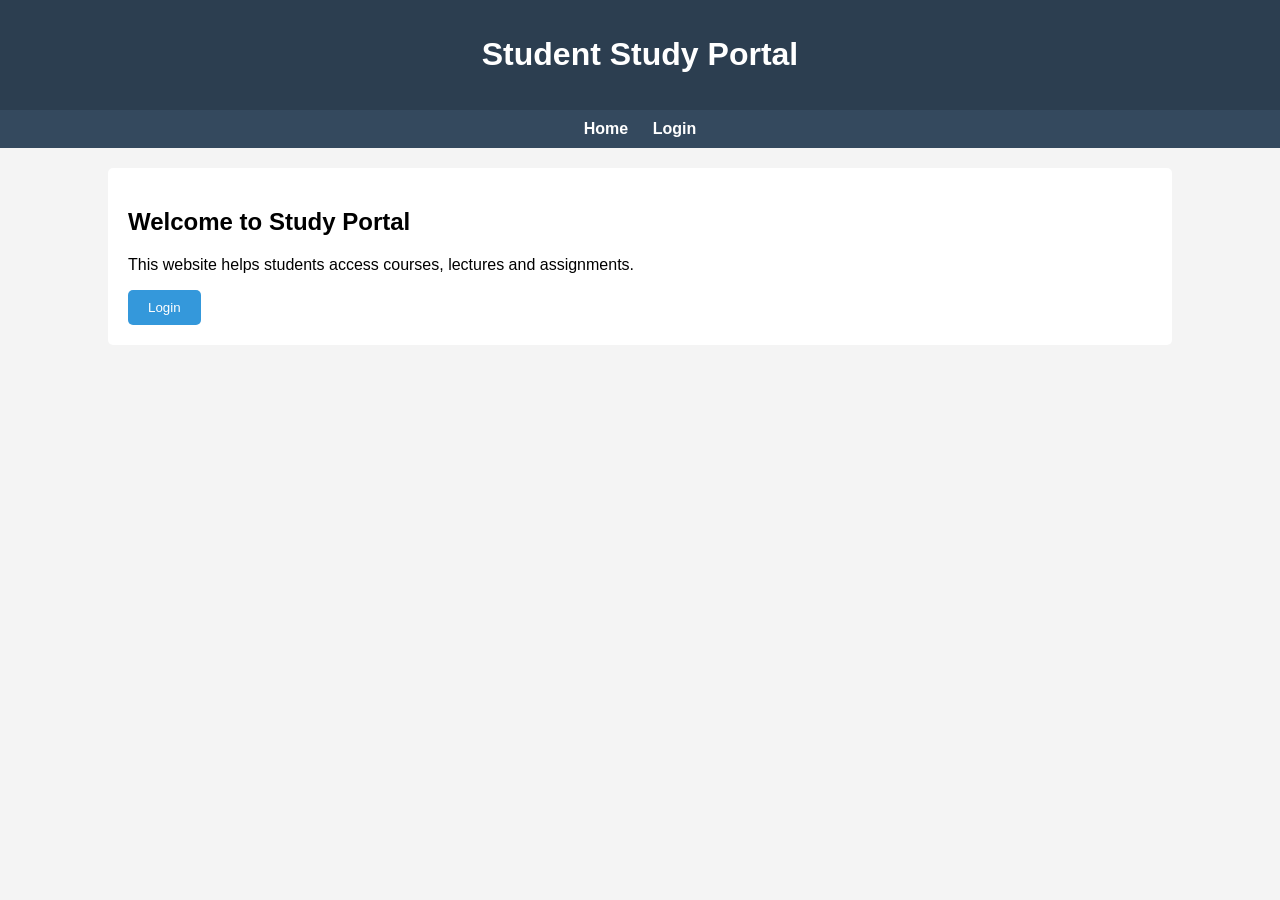
<file: assignment 2/index.html>
<!DOCTYPE html>
<html>
<head>
<title>Student Study Portal</title>
<link rel="stylesheet" href="style.css">
</head>

<body>

<header>
<h1>Student Study Portal</h1>
</header>

<nav>
<a href="index.html">Home</a>
<a href="login.html">Login</a>
</nav>

<div class="container">
<h2>Welcome to Study Portal</h2>
<p>This website helps students access courses, lectures and assignments.</p>

<a href="login.html">
<button>Login</button>
</a>

</div>

</body>
</html>
</file>
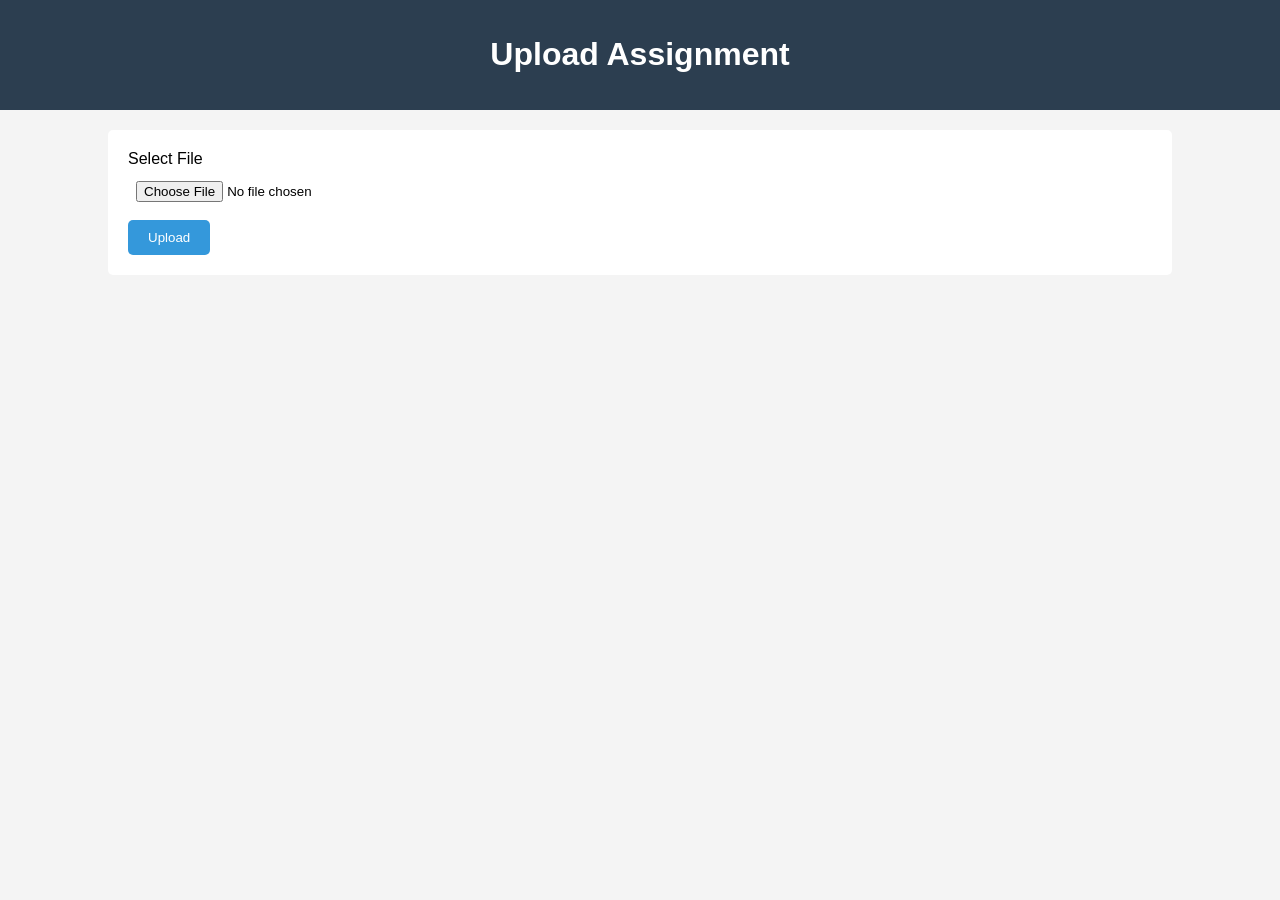
<file: assignment 2/asmt.html>
<!DOCTYPE html>
<html>
<head>
<title>Upload Assignment</title>
<link rel="stylesheet" href="style.css">
</head>

<body>

<header>
<h1>Upload Assignment</h1>
</header>

<div class="container">

<form>

<label>Select File</label>
<input type="file">

<button>Upload</button>

</form>

</div>

</body>
</html>
</file>
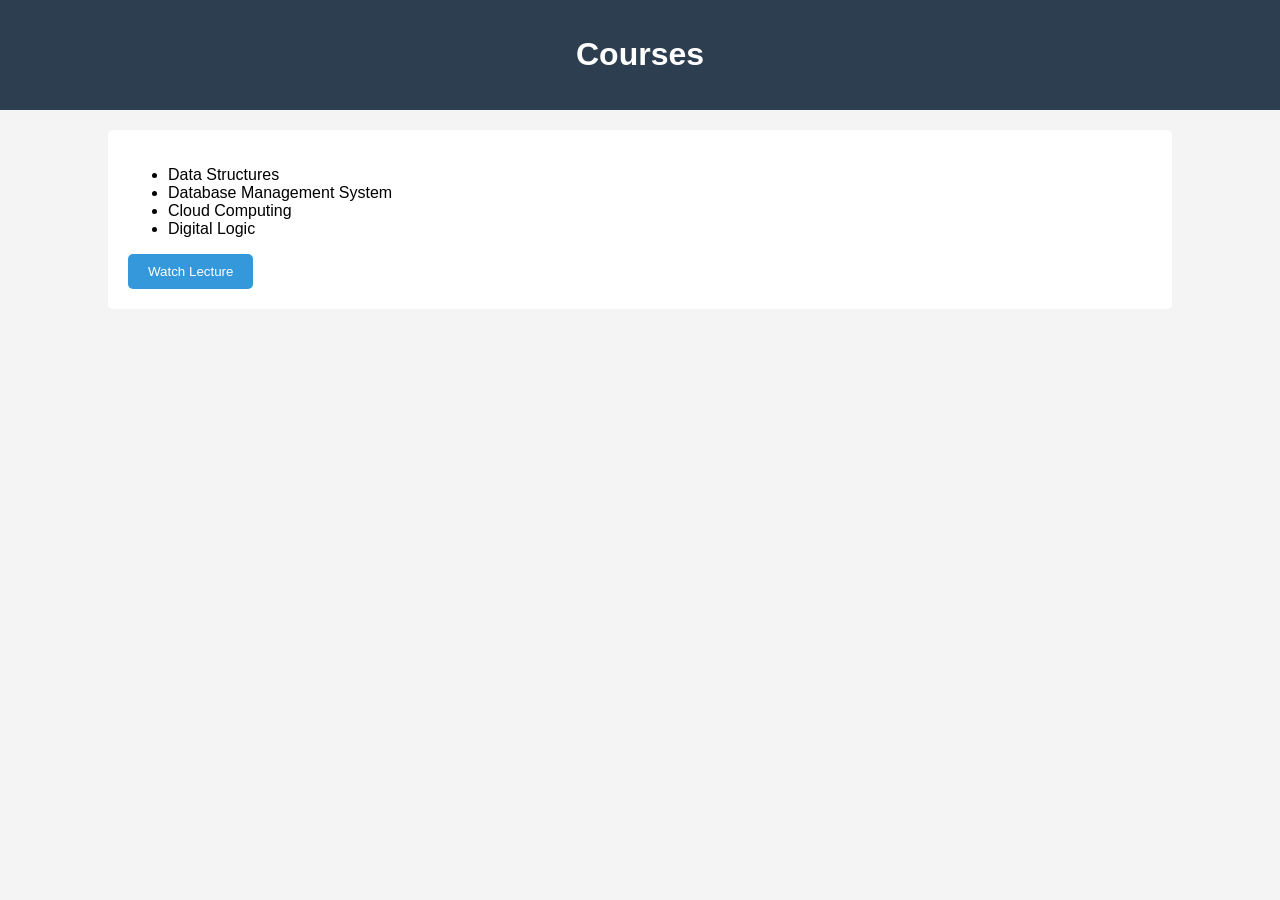
<file: assignment 2/cource.html>
<!DOCTYPE html>
<html>
<head>
<title>Courses</title>
<link rel="stylesheet" href="style.css">
</head>

<body>

<header>
<h1>Courses</h1>
</header>

<div class="container">

<ul>
<li>Data Structures</li>
<li>Database Management System</li>
<li>Cloud Computing</li>
<li>Digital Logic</li>
</ul>

<a href="video.html">
<button>Watch Lecture</button>
</a>

</div>

</body>
</html>
</file>
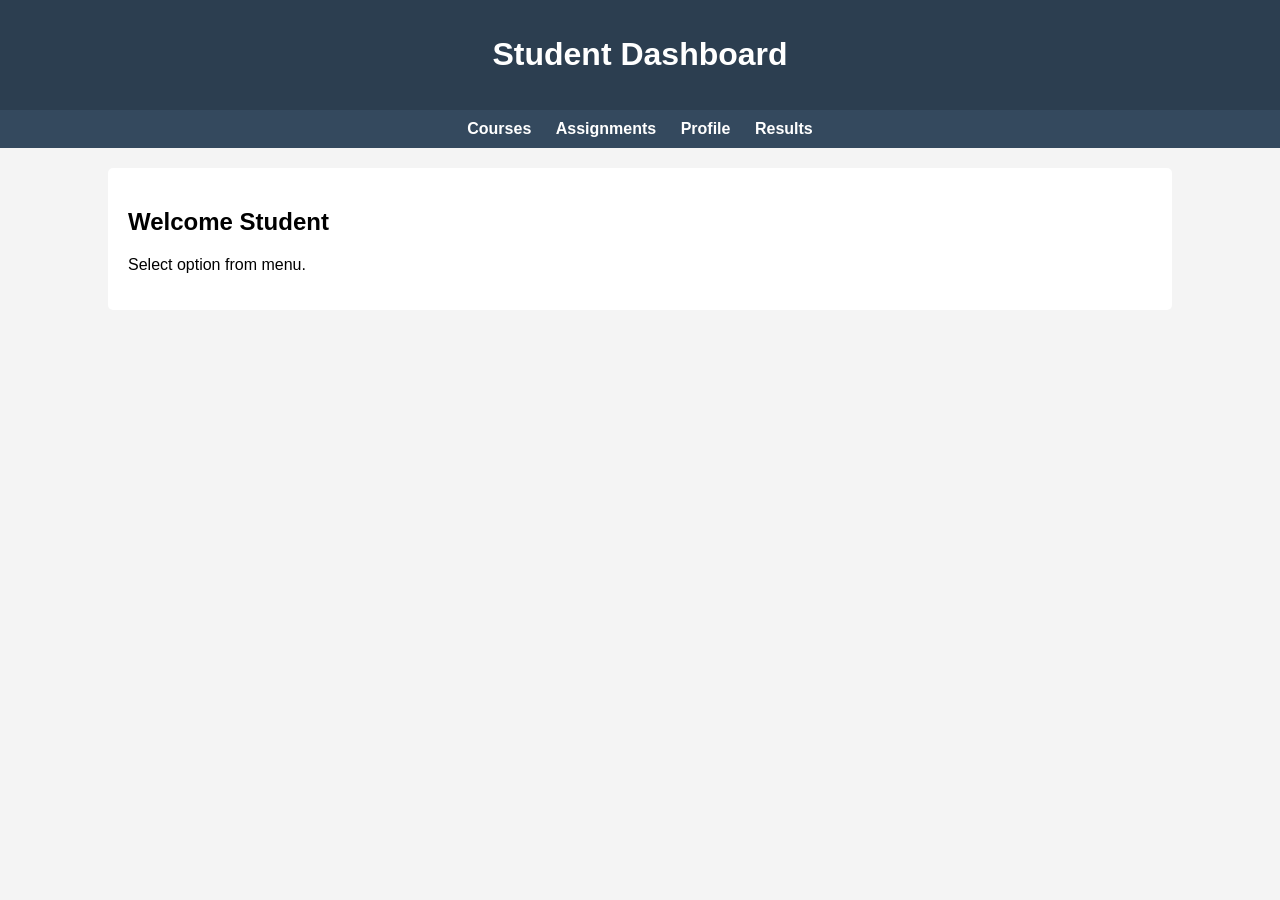
<file: assignment 2/dasboard.html>
<!DOCTYPE html>
<html>
<head>
<title>Dashboard</title>
<link rel="stylesheet" href="style.css">
</head>

<body>

<header>
<h1>Student Dashboard</h1>
</header>

<nav>
<a href="courses.html">Courses</a>
<a href="assignment.html">Assignments</a>
<a href="profile.html">Profile</a>
<a href="result.html">Results</a>
</nav>

<div class="container">

<h2>Welcome Student</h2>
<p>Select option from menu.</p>

</div>

</body>
</html>
</file>
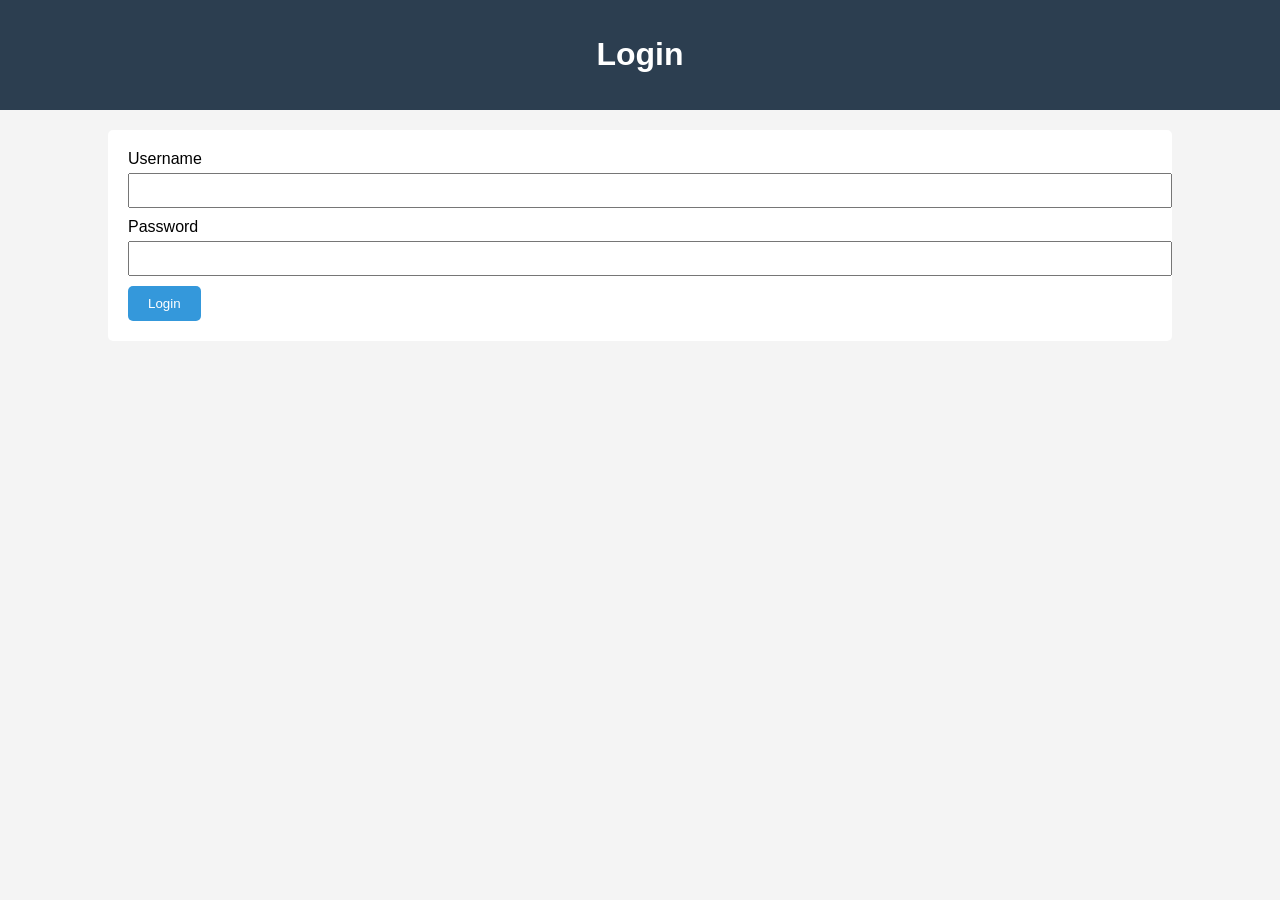
<file: assignment 2/login.html>
<!DOCTYPE html>
<html>
<head>
<title>Login</title>
<link rel="stylesheet" href="style.css">
</head>

<body>

<header>
<h1>Login</h1>
</header>

<div class="container">

<form action="dashboard.html">

<label>Username</label>
<input type="text" required>

<label>Password</label>
<input type="password" required>

<button type="submit">Login</button>

</form>

</div>

</body>
</html>
</file>
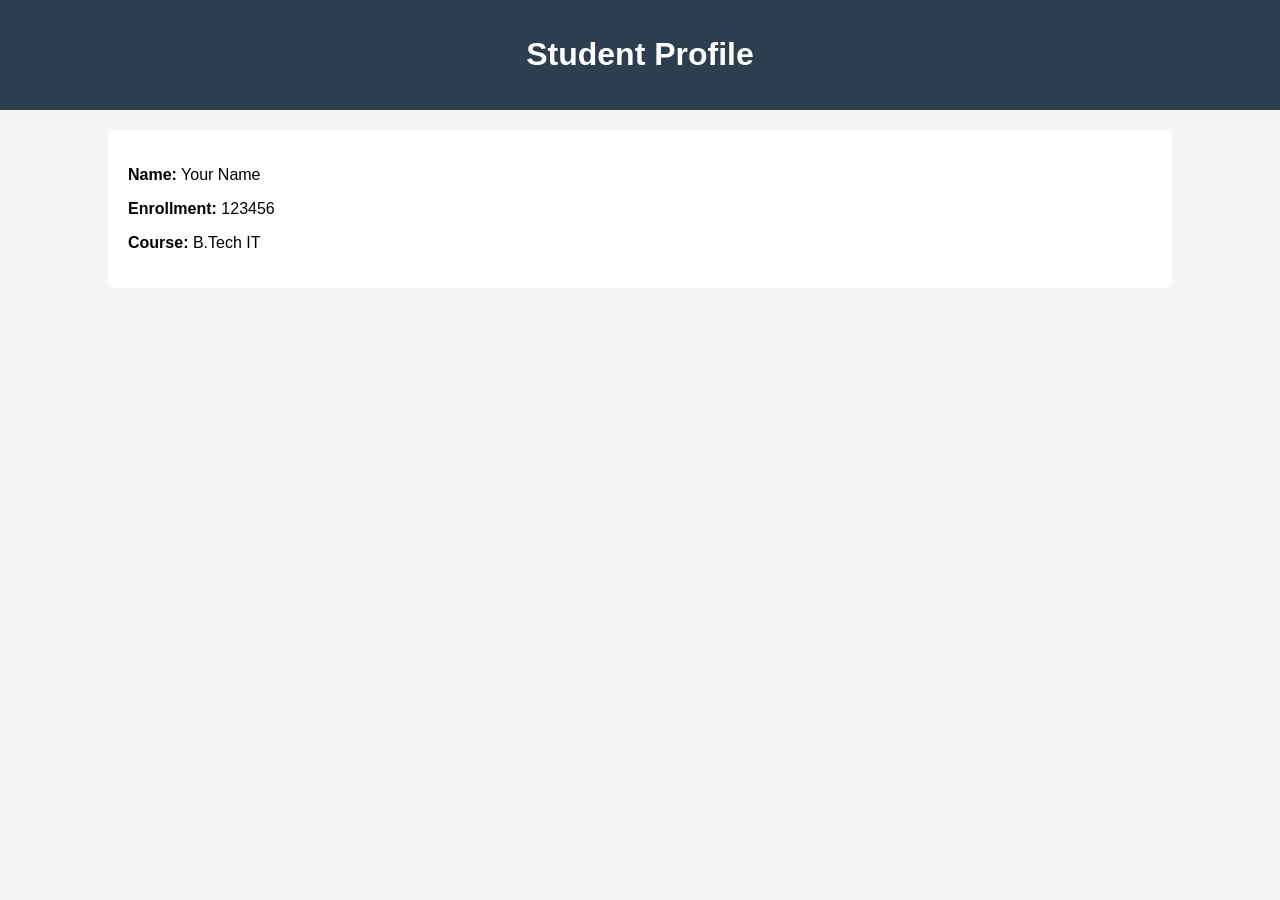
<file: assignment 2/profile.html>
<!DOCTYPE html>
<html>
<head>
<title>Profile</title>
<link rel="stylesheet" href="style.css">
</head>

<body>

<header>
<h1>Student Profile</h1>
</header>

<div class="container">

<p><b>Name:</b> Your Name</p>
<p><b>Enrollment:</b> 123456</p>
<p><b>Course:</b> B.Tech IT</p>

</div>

</body>
</html>
</file>
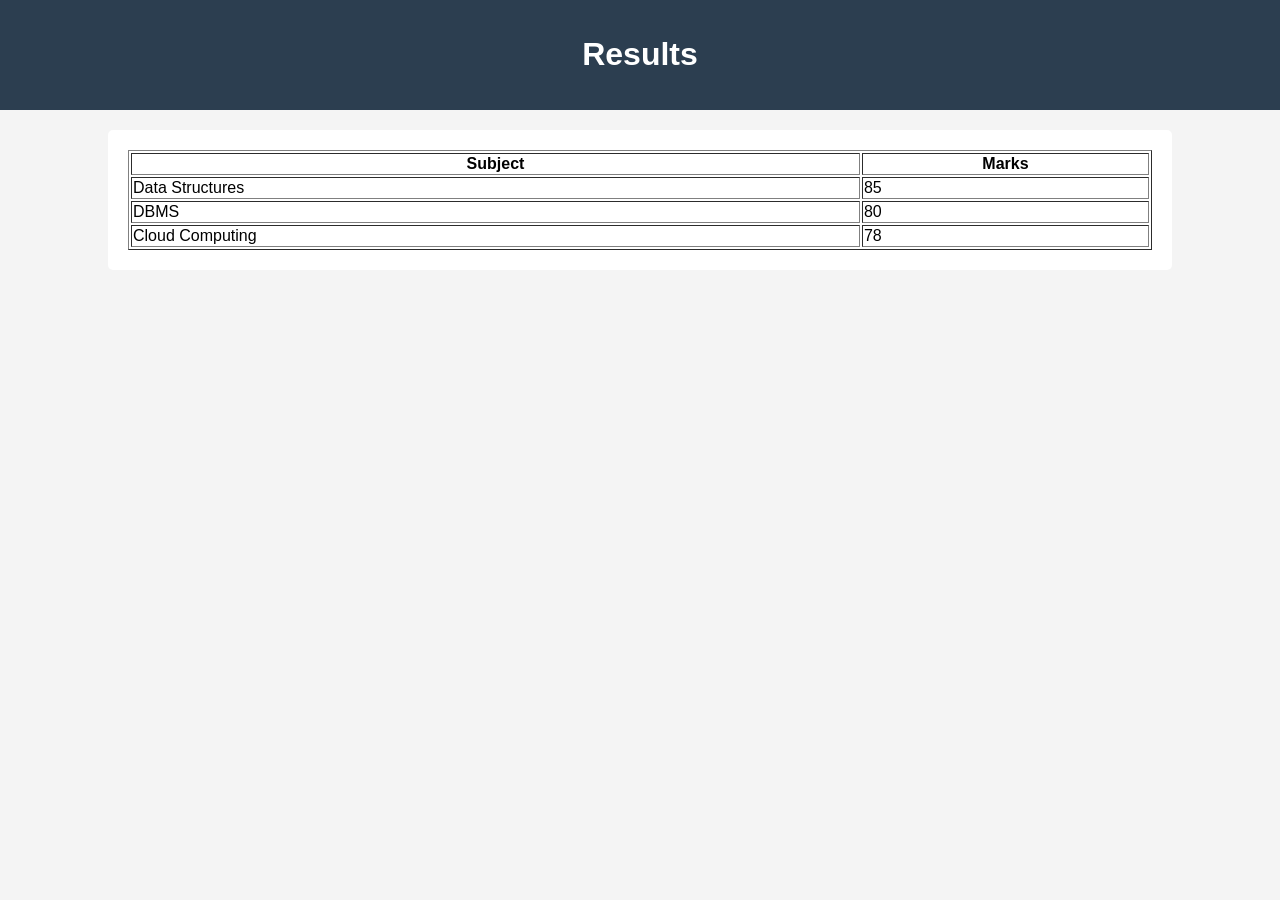
<file: assignment 2/result.html>
<!DOCTYPE html>
<html>
<head>
<title>Results</title>
<link rel="stylesheet" href="style.css">
</head>

<body>

<header>
<h1>Results</h1>
</header>

<div class="container">

<table border="1" width="100%">

<tr>
<th>Subject</th>
<th>Marks</th>
</tr>

<tr>
<td>Data Structures</td>
<td>85</td>
</tr>

<tr>
<td>DBMS</td>
<td>80</td>
</tr>

<tr>
<td>Cloud Computing</td>
<td>78</td>
</tr>

</table>

</div>

</body>
</html>
</file>
<file: assignment 2/style.css>
body{
font-family: Arial;
margin:0;
background:#f4f4f4;
}

header{
background:#2c3e50;
color:white;
padding:15px;
text-align:center;
}

nav{
background:#34495e;
padding:10px;
text-align:center;
}

nav a{
color:white;
margin:10px;
text-decoration:none;
font-weight:bold;
}

.container{
width:80%;
margin:auto;
background:white;
padding:20px;
margin-top:20px;
border-radius:5px;
}

button{
background:#3498db;
color:white;
padding:10px 20px;
border:none;
border-radius:5px;
cursor:pointer;
}

input{
padding:8px;
width:100%;
margin:5px 0 10px 0;
}
</file>
